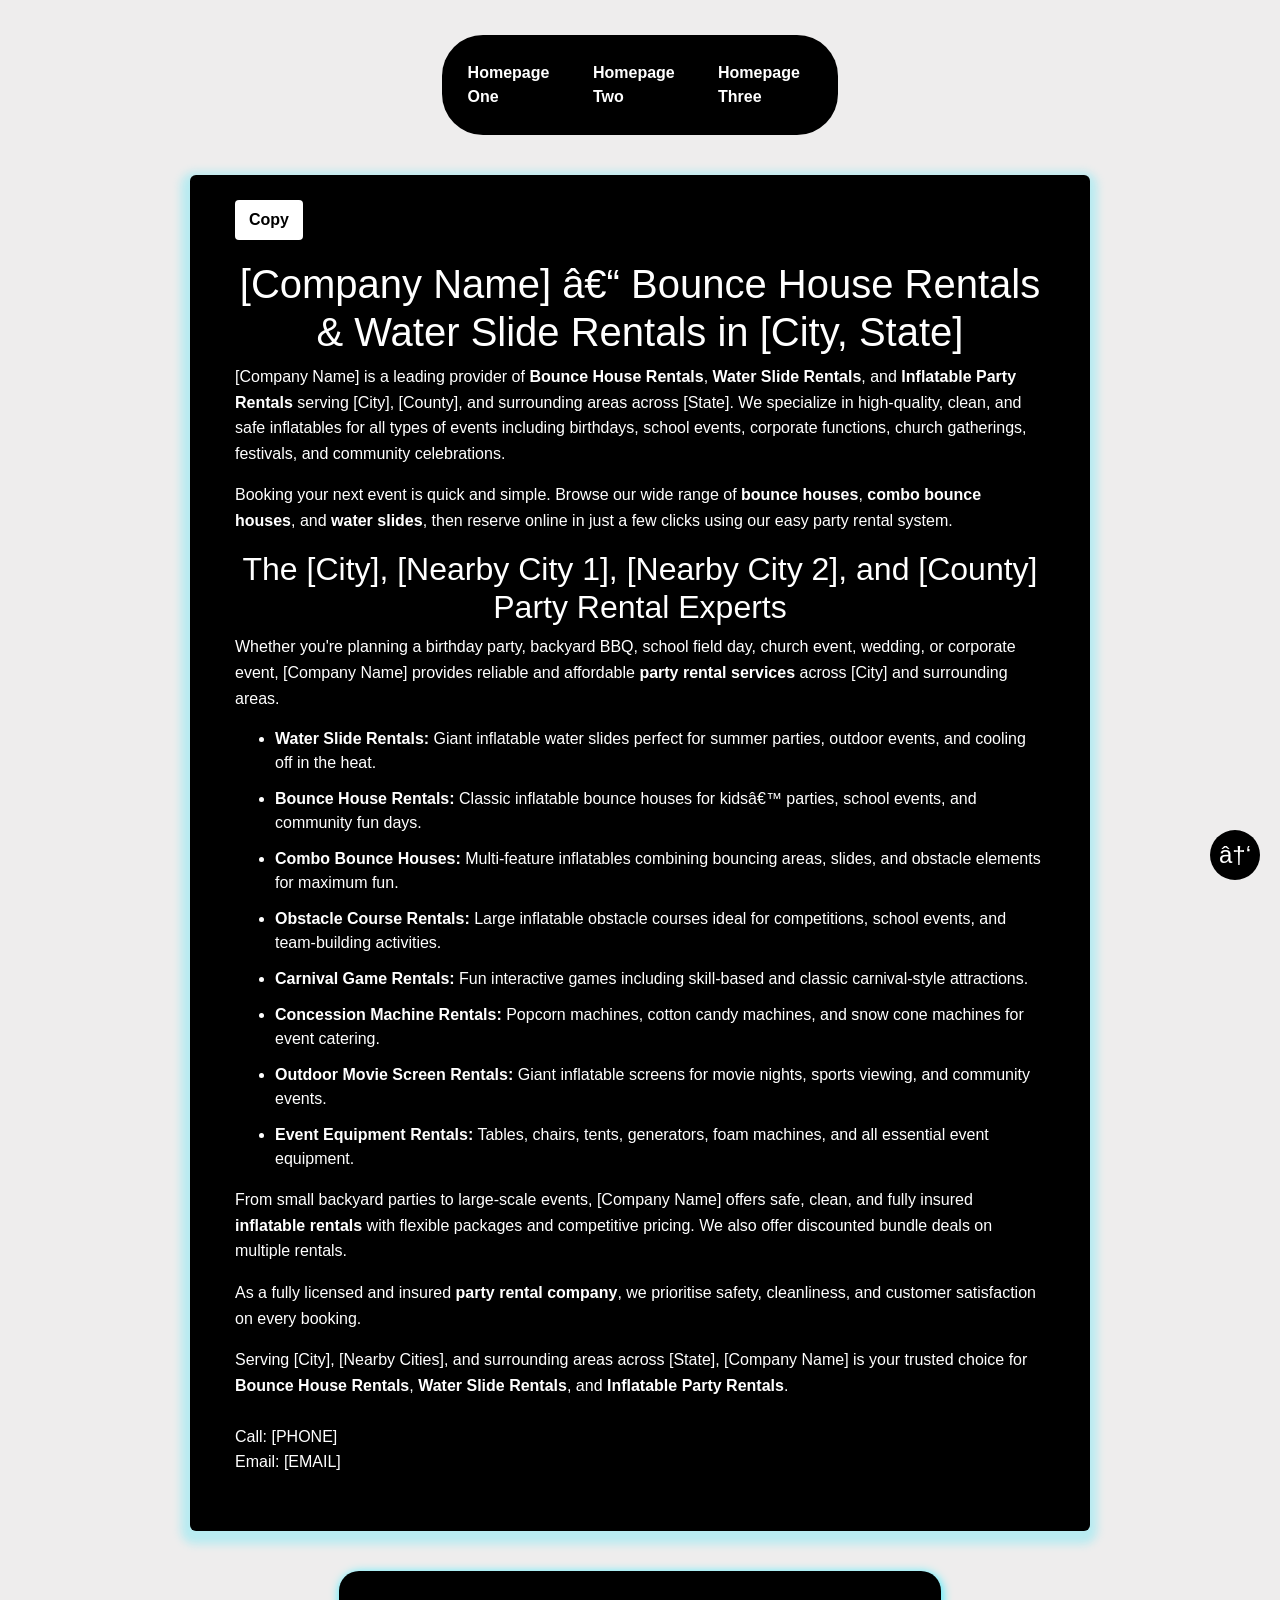
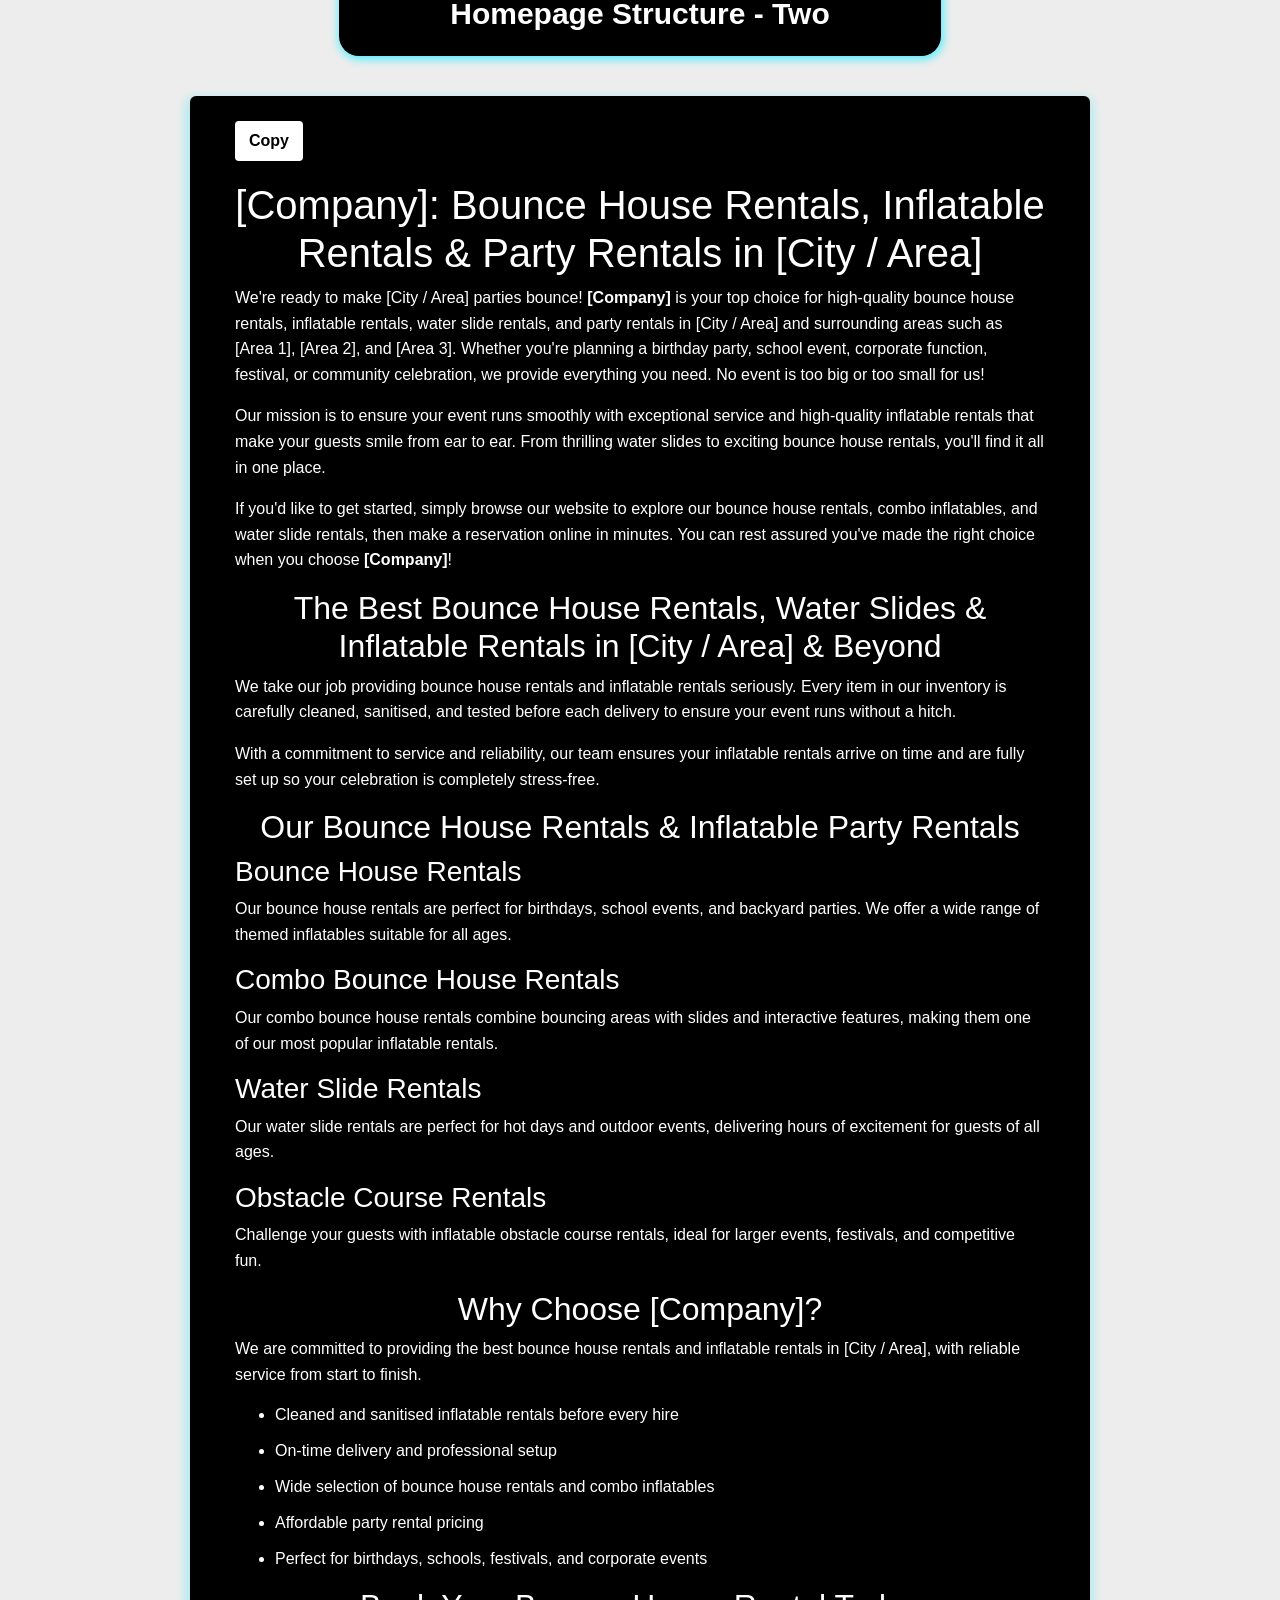
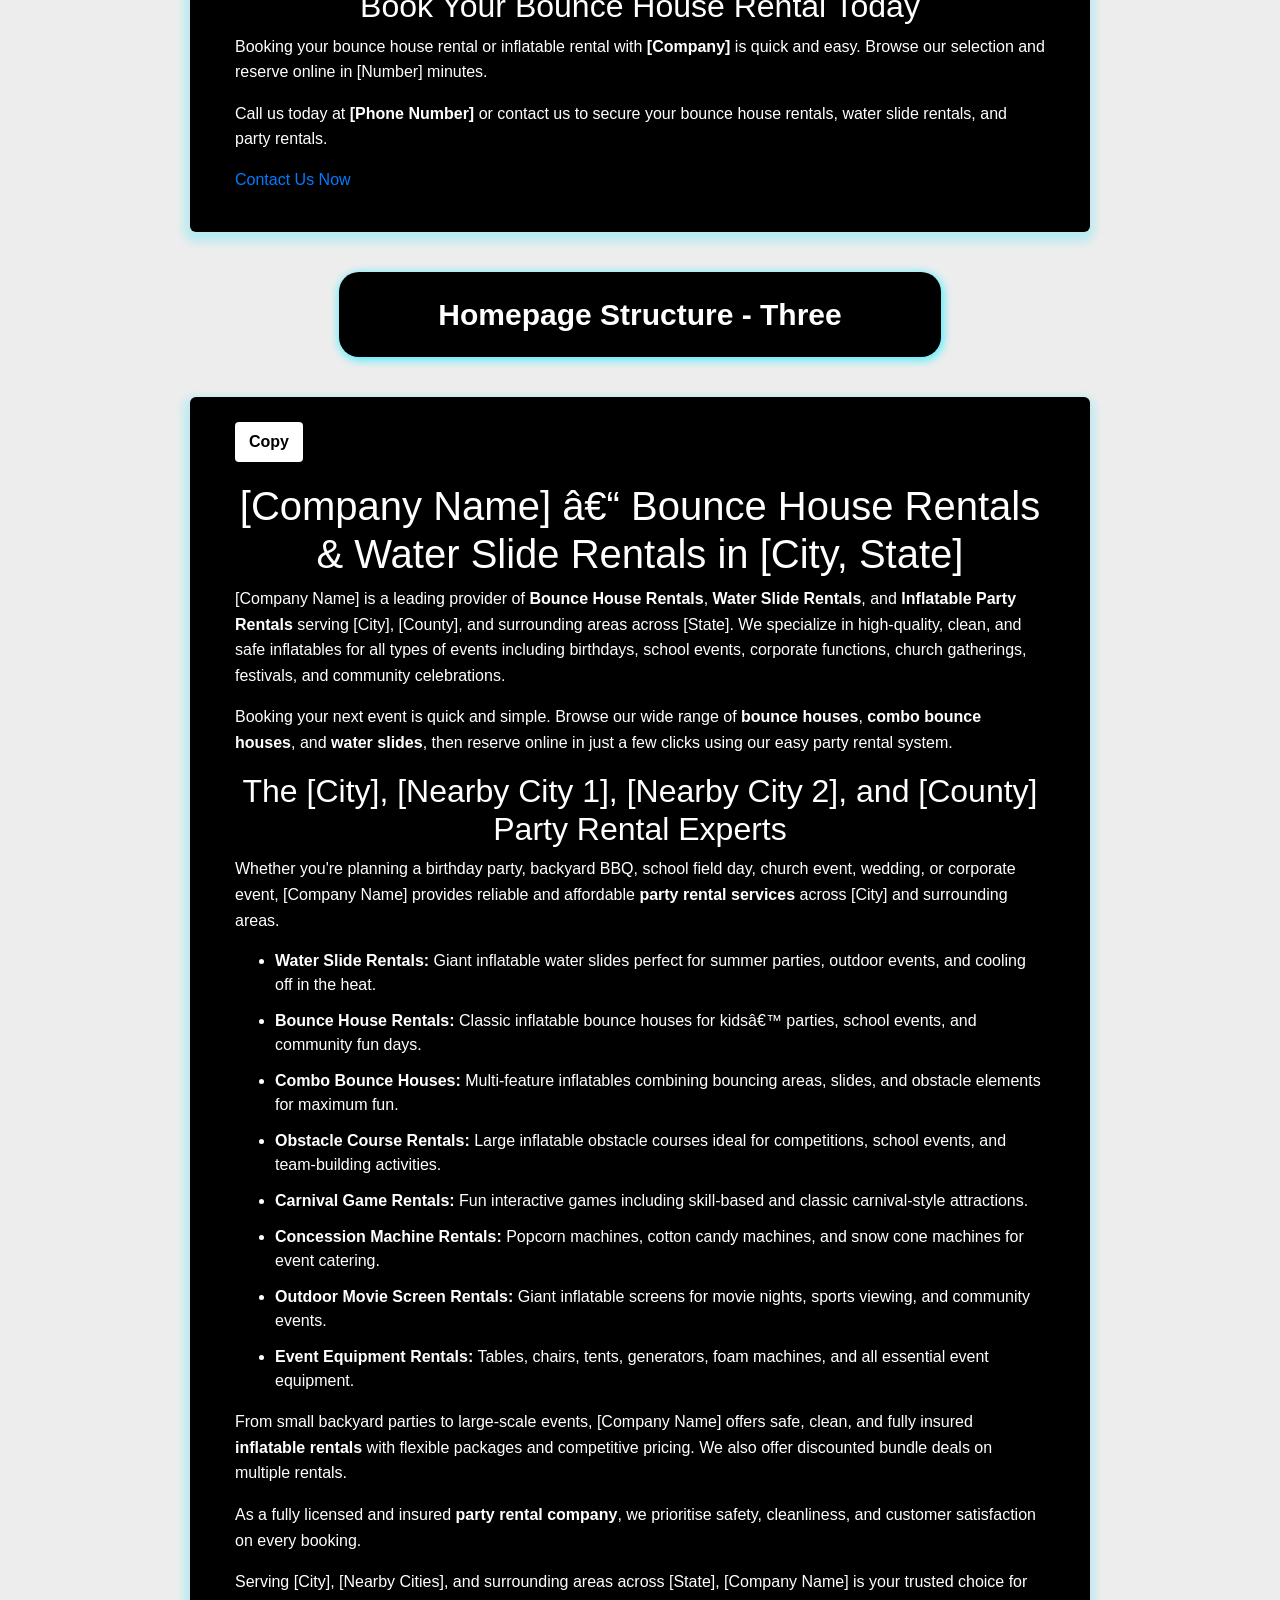
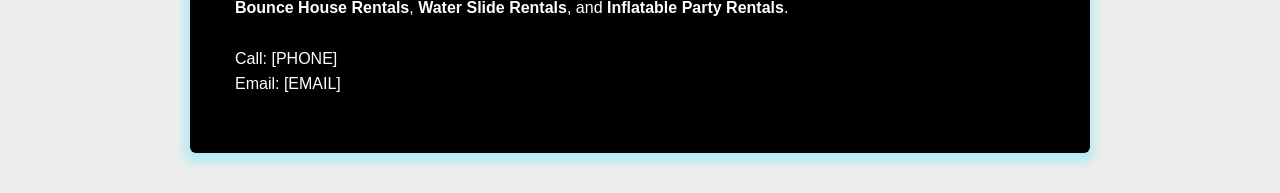
<file: homepage.html>
<!DOCTYPE html>
<html>
<head>
<title>Page Title</title>
<meta name="viewport" content="width=device-width, initial-scale=1, shrink-to-fit=no">
<link rel="stylesheet" href="style.css">
<link rel="stylesheet" href="https://cdn.jsdelivr.net/npm/bootstrap@4.4.1/dist/css/bootstrap.min.css" integrity="sha384-Vkoo8x4CGsO3+Hhxv8T/Q5PaXtkKtu6ug5TOeNV6gBiFeWPGFN9MuhOf23Q9Ifjh" crossorigin="anonymous">
<script src="https://code.jquery.com/jquery-3.4.1.slim.min.js" integrity="sha384-J6qa4849blE2+poT4WnyKhv5vZF5SrPo0iEjwBvKU7imGFAV0wwj1yYfoRSJoZ+n" crossorigin="anonymous"></script>
<script src="https://cdn.jsdelivr.net/npm/popper.js@1.16.0/dist/umd/popper.min.js" integrity="sha384-Q6E9RHvbIyZFJoft+2mJbHaEWldlvI9IOYy5n3zV9zzTtmI3UksdQRVvoxMfooAo" crossorigin="anonymous"></script>
<script src="https://cdn.jsdelivr.net/npm/bootstrap@4.4.1/dist/js/bootstrap.min.js" integrity="sha384-wfSDF2E50Y2D1uUdj0O3uMBJnjuUD4Ih7YwaYd1iqfktj0Uod8GCExl3Og8ifwB6" crossorigin="anonymous"></script>
<script src='https://www.bouncycastlenetwork.com/quick-book.js'></script>
<script>
function copyText() {
    const text = document.getElementById("contentone").innerHTML;
    navigator.clipboard.writeText(text);
    alert("Copied to clipboard!");
}
</script>
</head>
<body id="top" class="hpage">

<div class="homebar"><a href="#one">Homepage One</a> <a href="#two">Homepage Two</a> <a href="#three">Homepage Three</a></div>
    
<div id="contentone">

    <button class="copy-btn" onclick="copyText()">Copy</button>

<h1>
    [Company Name] – Bounce House Rentals & Water Slide Rentals in [City, State]
</h1>

<p>
    [Company Name] is a leading provider of <strong>Bounce House Rentals</strong>, <strong>Water Slide Rentals</strong>, and <strong>Inflatable Party Rentals</strong> serving [City], [County], and surrounding areas across [State]. We specialize in high-quality, clean, and safe inflatables for all types of events including birthdays, school events, corporate functions, church gatherings, festivals, and community celebrations.
</p>

<p>
    Booking your next event is quick and simple. Browse our wide range of <strong>bounce houses</strong>, <strong>combo bounce houses</strong>, and <strong>water slides</strong>, then reserve online in just a few clicks using our easy party rental system.
</p>

<h2>
    The [City], [Nearby City 1], [Nearby City 2], and [County] Party Rental Experts
</h2>

<p>
    Whether you're planning a birthday party, backyard BBQ, school field day, church event, wedding, or corporate event, [Company Name] provides reliable and affordable <strong>party rental services</strong> across [City] and surrounding areas.
</p>

<ul>
    <li><strong>Water Slide Rentals:</strong> Giant inflatable water slides perfect for summer parties, outdoor events, and cooling off in the heat.</li>

    <li><strong>Bounce House Rentals:</strong> Classic inflatable bounce houses for kids’ parties, school events, and community fun days.</li>

    <li><strong>Combo Bounce Houses:</strong> Multi-feature inflatables combining bouncing areas, slides, and obstacle elements for maximum fun.</li>

    <li><strong>Obstacle Course Rentals:</strong> Large inflatable obstacle courses ideal for competitions, school events, and team-building activities.</li>

    <li><strong>Carnival Game Rentals:</strong> Fun interactive games including skill-based and classic carnival-style attractions.</li>

    <li><strong>Concession Machine Rentals:</strong> Popcorn machines, cotton candy machines, and snow cone machines for event catering.</li>

    <li><strong>Outdoor Movie Screen Rentals:</strong> Giant inflatable screens for movie nights, sports viewing, and community events.</li>

    <li><strong>Event Equipment Rentals:</strong> Tables, chairs, tents, generators, foam machines, and all essential event equipment.</li>
</ul>

<p>
    From small backyard parties to large-scale events, [Company Name] offers safe, clean, and fully insured <strong>inflatable rentals</strong> with flexible packages and competitive pricing. We also offer discounted bundle deals on multiple rentals.
</p>

<p>
    As a fully licensed and insured <strong>party rental company</strong>, we prioritise safety, cleanliness, and customer satisfaction on every booking.
</p>

<p>
    Serving [City], [Nearby Cities], and surrounding areas across [State], [Company Name] is your trusted choice for <strong>Bounce House Rentals</strong>, <strong>Water Slide Rentals</strong>, and <strong>Inflatable Party Rentals</strong>.
    <br><br>
    Call: <a href="tel:[PHONE]" style="color:#fff;">[PHONE]</a><br>
    Email: [EMAIL]
</p>

</div>



  <section id="two">
    <div class="text">Homepage Structure - Two</div>
      <div id="contenttwo">

    <button class="copy-btn" onclick="copyText()">Copy</button>

<h1>[Company]: Bounce House Rentals, Inflatable Rentals & Party Rentals in [City / Area]</h1>

<p>
We're ready to make [City / Area] parties bounce! <strong>[Company]</strong> is your top choice for high-quality bounce house rentals, inflatable rentals, water slide rentals, and party rentals in [City / Area] and surrounding areas such as [Area 1], [Area 2], and [Area 3].
Whether you're planning a birthday party, school event, corporate function, festival, or community celebration, we provide everything you need. No event is too big or too small for us!
</p>

<p>
Our mission is to ensure your event runs smoothly with exceptional service and high-quality inflatable rentals that make your guests smile from ear to ear. From thrilling water slides to exciting bounce house rentals, you'll find it all in one place.
</p>

<p>
If you'd like to get started, simply browse our website to explore our bounce house rentals, combo inflatables, and water slide rentals, then make a reservation online in minutes. You can rest assured you've made the right choice when you choose <strong>[Company]</strong>!
</p>


<h2>The Best Bounce House Rentals, Water Slides & Inflatable Rentals in [City / Area] & Beyond</h2>

<p>
We take our job providing bounce house rentals and inflatable rentals seriously. Every item in our inventory is carefully cleaned, sanitised, and tested before each delivery to ensure your event runs without a hitch.
</p>

<p>
With a commitment to service and reliability, our team ensures your inflatable rentals arrive on time and are fully set up so your celebration is completely stress-free.
</p>


<h2>Our Bounce House Rentals & Inflatable Party Rentals</h2>

<h3>Bounce House Rentals</h3>
<p>
Our bounce house rentals are perfect for birthdays, school events, and backyard parties. We offer a wide range of themed inflatables suitable for all ages.
</p>

<h3>Combo Bounce House Rentals</h3>
<p>
Our combo bounce house rentals combine bouncing areas with slides and interactive features, making them one of our most popular inflatable rentals.
</p>

<h3>Water Slide Rentals</h3>
<p>
Our water slide rentals are perfect for hot days and outdoor events, delivering hours of excitement for guests of all ages.
</p>

<h3>Obstacle Course Rentals</h3>
<p>
Challenge your guests with inflatable obstacle course rentals, ideal for larger events, festivals, and competitive fun.
</p>


<h2>Why Choose [Company]?</h2>

<p>
We are committed to providing the best bounce house rentals and inflatable rentals in [City / Area], with reliable service from start to finish.
</p>

<ul>
  <li>Cleaned and sanitised inflatable rentals before every hire</li>
  <li>On-time delivery and professional setup</li>
  <li>Wide selection of bounce house rentals and combo inflatables</li>
  <li>Affordable party rental pricing</li>
  <li>Perfect for birthdays, schools, festivals, and corporate events</li>
</ul>


<h2>Book Your Bounce House Rental Today</h2>

<p>
Booking your bounce house rental or inflatable rental with <strong>[Company]</strong> is quick and easy. Browse our selection and reserve online in [Number] minutes.
</p>

<p>
Call us today at <strong>[Phone Number]</strong> or contact us to secure your bounce house rentals, water slide rentals, and party rentals.
</p>

<a href="[Contact Page URL]">Contact Us Now</a>

</div>
      
  </section>

    <section id="three">
<div class="text">Homepage Structure - Three</div>
<div id="contentthree">

    <button class="copy-btn" onclick="copyText()">Copy</button>

<h1>
    [Company Name] – Bounce House Rentals & Water Slide Rentals in [City, State]
</h1>

<p>
    [Company Name] is a leading provider of <strong>Bounce House Rentals</strong>, <strong>Water Slide Rentals</strong>, and <strong>Inflatable Party Rentals</strong> serving [City], [County], and surrounding areas across [State]. We specialize in high-quality, clean, and safe inflatables for all types of events including birthdays, school events, corporate functions, church gatherings, festivals, and community celebrations.
</p>

<p>
    Booking your next event is quick and simple. Browse our wide range of <strong>bounce houses</strong>, <strong>combo bounce houses</strong>, and <strong>water slides</strong>, then reserve online in just a few clicks using our easy party rental system.
</p>

<h2>
    The [City], [Nearby City 1], [Nearby City 2], and [County] Party Rental Experts
</h2>

<p>
    Whether you're planning a birthday party, backyard BBQ, school field day, church event, wedding, or corporate event, [Company Name] provides reliable and affordable <strong>party rental services</strong> across [City] and surrounding areas.
</p>

<ul>
    <li><strong>Water Slide Rentals:</strong> Giant inflatable water slides perfect for summer parties, outdoor events, and cooling off in the heat.</li>

    <li><strong>Bounce House Rentals:</strong> Classic inflatable bounce houses for kids’ parties, school events, and community fun days.</li>

    <li><strong>Combo Bounce Houses:</strong> Multi-feature inflatables combining bouncing areas, slides, and obstacle elements for maximum fun.</li>

    <li><strong>Obstacle Course Rentals:</strong> Large inflatable obstacle courses ideal for competitions, school events, and team-building activities.</li>

    <li><strong>Carnival Game Rentals:</strong> Fun interactive games including skill-based and classic carnival-style attractions.</li>

    <li><strong>Concession Machine Rentals:</strong> Popcorn machines, cotton candy machines, and snow cone machines for event catering.</li>

    <li><strong>Outdoor Movie Screen Rentals:</strong> Giant inflatable screens for movie nights, sports viewing, and community events.</li>

    <li><strong>Event Equipment Rentals:</strong> Tables, chairs, tents, generators, foam machines, and all essential event equipment.</li>
</ul>

<p>
    From small backyard parties to large-scale events, [Company Name] offers safe, clean, and fully insured <strong>inflatable rentals</strong> with flexible packages and competitive pricing. We also offer discounted bundle deals on multiple rentals.
</p>

<p>
    As a fully licensed and insured <strong>party rental company</strong>, we prioritise safety, cleanliness, and customer satisfaction on every booking.
</p>

<p>
    Serving [City], [Nearby Cities], and surrounding areas across [State], [Company Name] is your trusted choice for <strong>Bounce House Rentals</strong>, <strong>Water Slide Rentals</strong>, and <strong>Inflatable Party Rentals</strong>.
    <br><br>
    Call: <a href="tel:[PHONE]" style="color:#fff;">[PHONE]</a><br>
    Email: [EMAIL]
</p>

</div>
        
  </section>
  
<div class="popup">
    <div class="button">
    <a href="#">Click Here</a>
  </div>
</div>

    <div id="test">
        
    </div>

<a href="#top" id="btn">↑</a>
</body>
</html>
</file>
<file: style.css>
body{
 background-color: white;
 color: white;
 background-image: url(https://raw.githubusercontent.com/Ghostface-000/wewee/refs/heads/main/musicbgg.png);
 background-size: cover;
}

body.hpage{
 background: #e6e5e5ad;
}

.bg-dark {
    background-color: #000000 !important;
}

html {
    scroll-behavior: smooth;
}

#top{
}

 #btn {
  position: fixed;
  bottom: 20px;
  right: 20px;
 
  width: 50px;
  height: 50px;
  display: flex;
  align-items: center;
  justify-content: center;
  background: #000;
  color: #fff;
  text-decoration: none;
  border-radius: 50%;
  font-size: 24px;
}

 #btn:hover {
     background-color: white;
     color: black;
     transform: scale(1.1);
     transition: all 0.2s ease;
     animation: jumpUp 0.5s;
}

@keyframes jumpUp {
    0% {
        transform: translateY(0%);
    }
    20% {
        transform: translateY(10);
    }
    80% {
        transform: translateY(10);
    }
    100% {
        transform: translateY(-20%);
    }
}

.homebar {
    display: flex;
    justify-content: center;
    gap: 40px;
    font-weight: bolder;
    padding: 26px;
    background: black;
    width: 31%;
    margin: 0 auto;
    border-radius: 41px;
    margin-top: 35px;
}

.homebar a{
    color: white;
    transition: all 0.2s ease;
}

.homebar a:hover{
    color: #00ffd5;
    text-decoration: none;
    scale: 1.06;
}

#banner {
    width: 65%;
    height: 100vh;
    overflow: hidden;
    position: relative;
    margin-bottom: 20px;
 padding-top: 20px;
 margin: 0 auto;
 
}

.text {
    background: #000000;
    padding: 20px;
    width: 47%;
    margin: 0 auto;
    color: #ffffff;
    font-size: 30px;
    text-align: center;
    border-radius: 20px;
    box-shadow: 1px 2px 10px 1px #46eeff;
    font-weight: bolder;
}

#contentone {
    max-width: 900px;
    margin: 40px auto;
    background: #000;
    color: #fff;
    padding: 25px 45px 40px;
    box-shadow: -1px 5px 10px 8px #00e5ff3b;
    border-radius: 6px;
    transition: all 0.2s ease;
}

#contentone:hover {
    box-shadow: -1px 5px 10px 8px #27ecff;
    border-radius: 6px;
    scale: 1.010;
    
}

#contenttwo {
    max-width: 900px;
    margin: 40px auto;
    background: #000;
    color: #fff;
    padding: 25px 45px 40px;
    box-shadow: -1px 5px 10px 5px #00e5ff3b;
    border-radius: 6px;
    transition: all 0.2s ease;
}

#contenttwo:hover {
    box-shadow: -1px 5px 10px 8px #27ecff;
    border-radius: 6px;
    scale: 1.010;
}

#contentthree {
    max-width: 900px;
    margin: 40px auto;
    background: #000;
    color: #fff;
    padding: 25px 45px 40px;
    box-shadow: -1px 5px 10px 5px #00e5ff3b;
    border-radius: 6px;
    transition: all 0.2s ease;
}

#contentthree:hover {
    box-shadow: -1px 5px 10px 8px #27ecff;
    border-radius: 6px;
    scale: 1.010;
    
}

.copy-btn {
    display: inline-block;
    margin-bottom: 20px;
    padding: 8px 14px;
    background: #fff;
    color: #000;
    border: none;
    cursor: pointer;
    font-weight: bold;
    border-radius: 4px;
}

h1, h2 {
    text-align: center;
    margin-top: 20px;
}

p {
    line-height: 1.6;
    margin-bottom: 15px;
}

ul {
    margin-left: 20px;
    padding-left: 20px;
}

li {
    margin-bottom: 12px;
}

#banner img {
    width: 100%;
 border: 5px solid black;
    height: 100%;
    object-fit: cover;
    display: block;
}

.bannerslide{
}

#banner .text {
    position: absolute;
    top: 28%;
    left: 50%;
    transform: translate(-50%, -50%);
    text-align: center;
    color: white;
    box-shadow: 0 0 #000000;
    font-size: 40px;
    padding: 96px 10px;
}

#home {
    width: 100%;
    height: 100vh;
 display: flex;
 justify-content: center;
}

section {
 min-height: 100vh;
}

.ticker {
    background-image: linear-gradient(174deg, #ff7800, #a23600);
    color: white;
    padding: 10px;
    position: fixed;
    font-weight: bolder;
    font-family: sans-serif;
    width: 100%;
    text-transform: uppercase;
    top: 0;
    left: 0;
}

.imgC {
    display: block;
    margin: 0 auto;
}

.popup {
    position: fixed;
    left: 20px;
    bottom: 17px;
    background: #cff122;
    width: 300px;
    height: 300px;
    align-items: center;
    border-radius: 30px;
    display: flex;
    justify-content: center;
    text-shadow: 2px 3px 12px black;
    font-weight: 800;
    font-family: system-ui;
    background-image: url(https://raw.githubusercontent.com/Ghostface-000/wewee/refs/heads/main/500f2.png);
    box-shadow: 0px 0px 13px #00f1ff;
    transform: translateX(-120%);
    animation: slideInOut 8s ease-in-out forwards;
    animation-delay: 2s;
    transition: all 0.2s ease;
}

.popup:hover{
    scale: 1.01;
    transition: all 0.2s ease;
}

.popup a {
    color: white;
    text-decoration: none;
}

.popup a:hover {
    color: #35c7ff;
    text-decoration: none;
}

@keyframes slideInOut {
    0% {
        transform: translateX(-120%);
    }
    20% {
        transform: translateX(0);
    }
    80% {
        transform: translateX(0);
    }
    100% {
        transform: translateX(-120%);
    }
}
  .button{
    background: #000000;
    padding: 10px 10px 10px 10px;
    position: absolute;
    width: 120px;
    height: 35px;
    border-radius: 30px;
    border: 2px white solid;
    color: white;
    display: flex;
    align-items: center;
    justify-content: center;
    font-weight: 900;
    font-family: system-ui;
    font-size: 15px;
    bottom: 20px;
    left: 50%;
    transform: translateX(-50%);
  }
</file>
